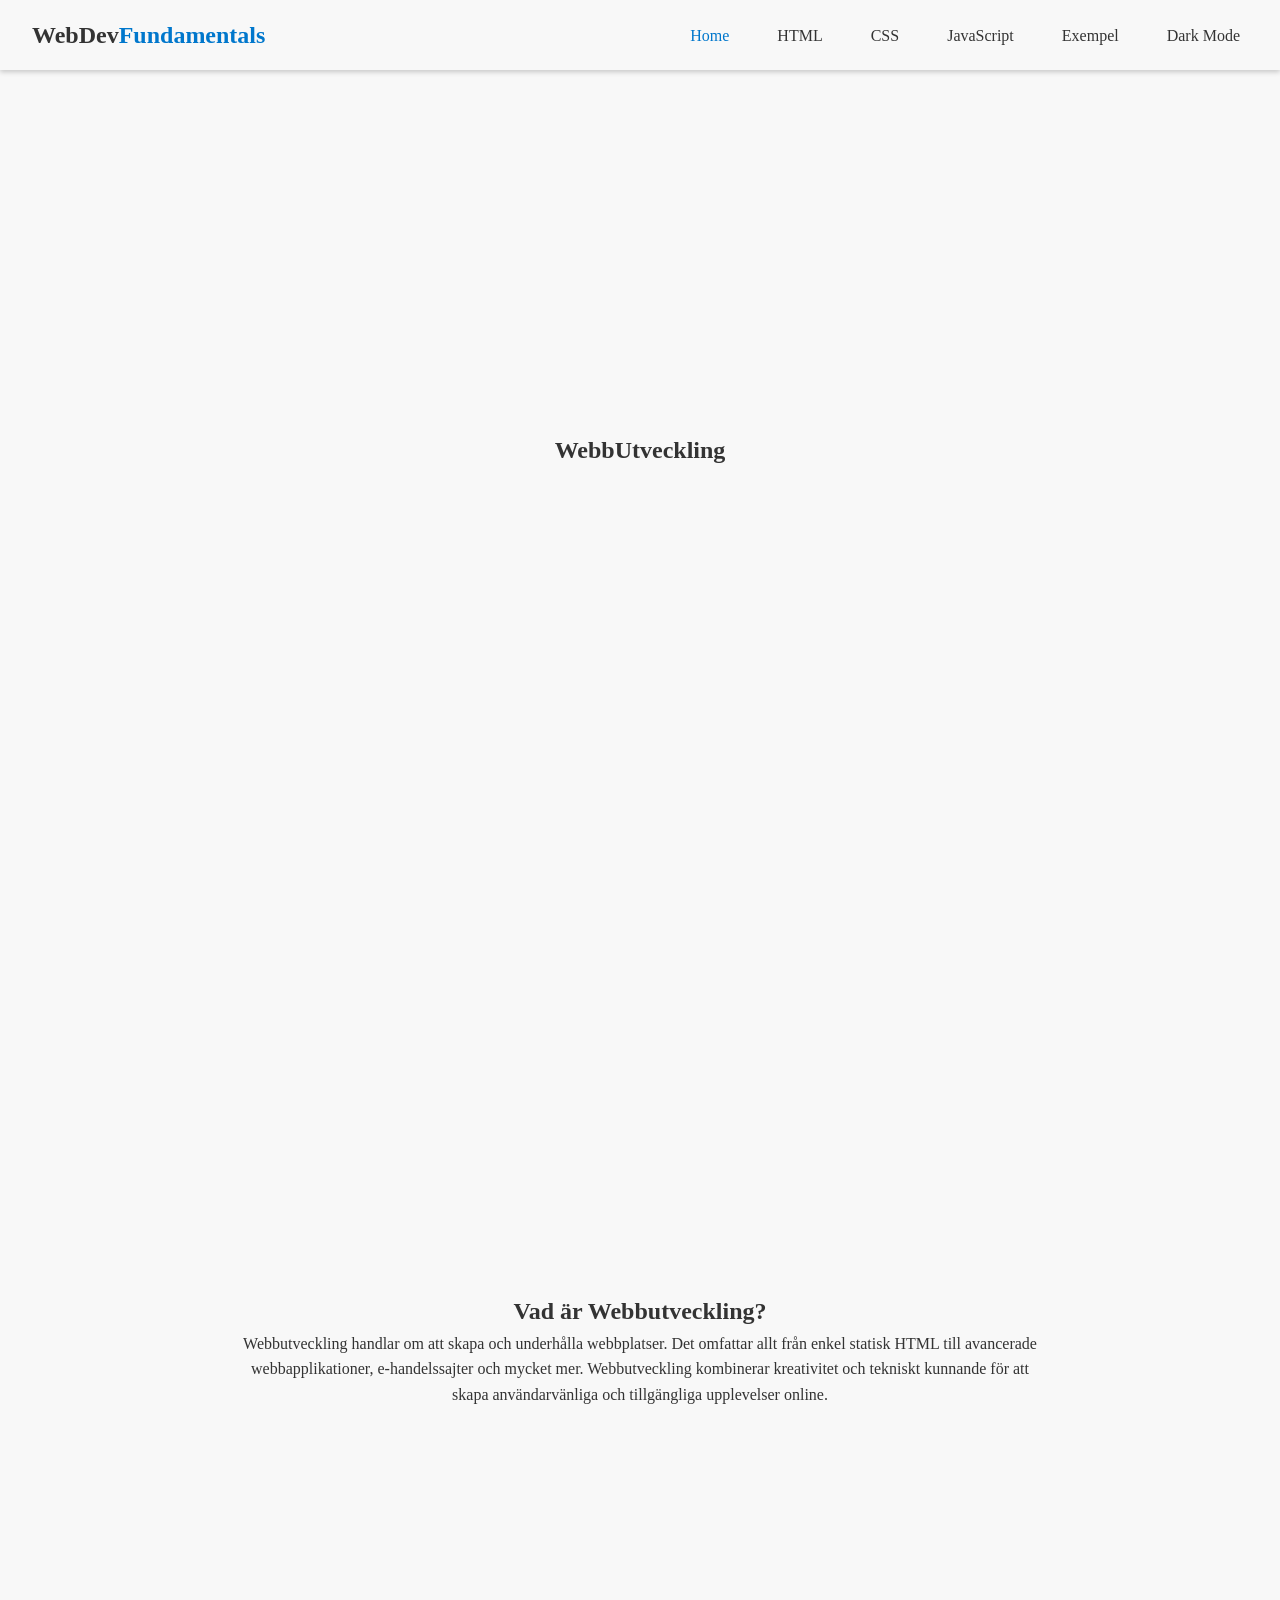
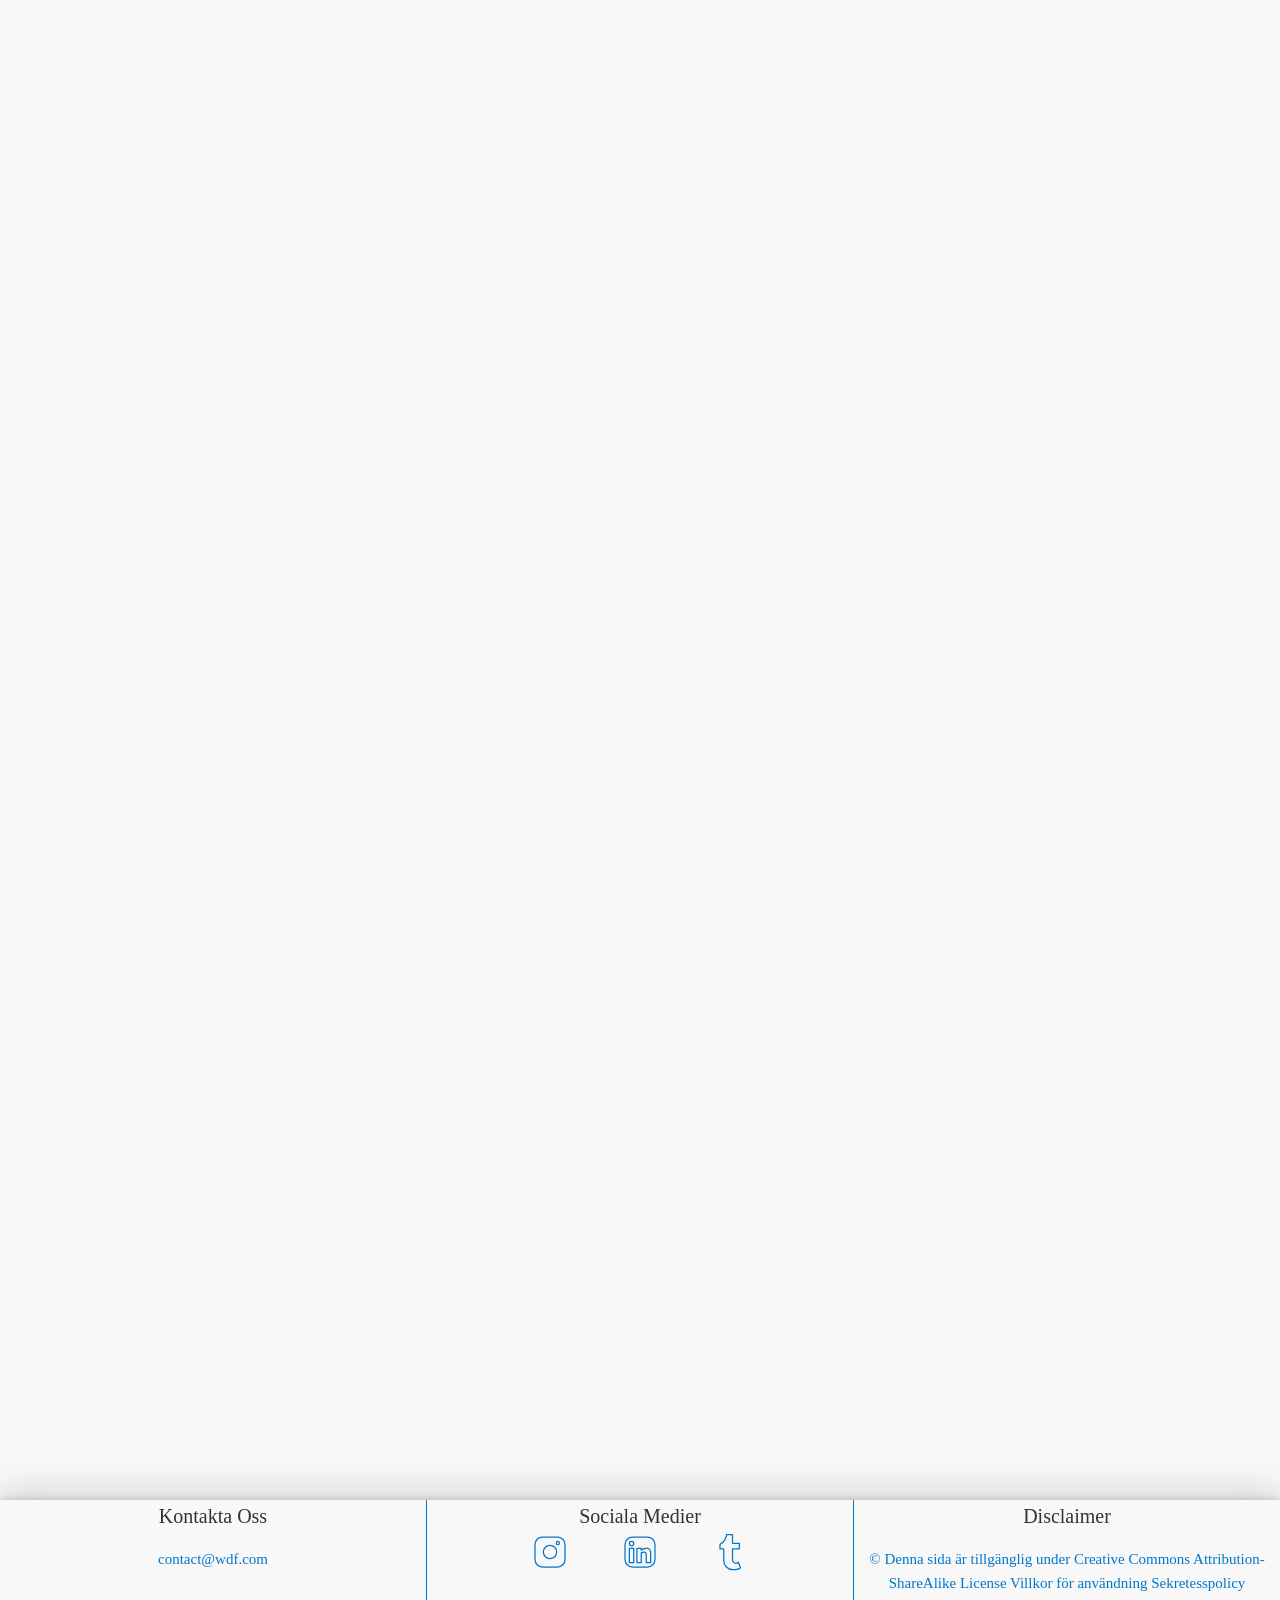
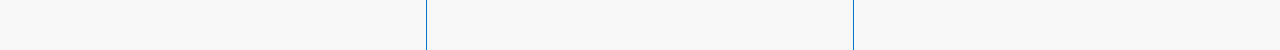
<file: slutprojekt/index.html>
<!DOCTYPE html>
<html lang="sv">
<head>
    <meta charset="UTF-8">
    <meta name="viewport" content="width=device-width, initial-scale=1.0">
    <title>Hem</title>

    <link rel="stylesheet" href="css/style.css">
    <script defer src="js/app.js"></script>
</head>
<body>
    <header>
        <a href="#" class="logo">WebDev<span style="color: var(--primary);">Fundamentals</span></a>
        <div class="menu-toggle">☰</div>
        <nav>
            <ul id="navLinks">
                <li><a href="index.html" class="active" data-page="home">Home</a></li>
                <li><a href="html.html" data-page="html">HTML</a></li>
                <li><a href="css.html" data-page="css">CSS</a></li>
                <li><a href="js.html" data-page="javascript">JavaScript</a></li>
                <li><a href="examples.html">Exempel</a></li>
                <li><a href="#" id="theme-toggle">Toggle</a></li>

                
            </ul>
        </nav>
    </header>

    <section class="hidden">
        <h1>WebbUtveckling</h1>
    </section>

    <section class="hidden">
        <h2>Vad är Webbutveckling?</h2>
        <p>
            Webbutveckling handlar om att skapa och underhålla webbplatser. Det omfattar allt från enkel statisk HTML till avancerade webbapplikationer, e-handelssajter och mycket mer.
            Webbutveckling kombinerar kreativitet och tekniskt kunnande för att skapa användarvänliga och tillgängliga upplevelser online.
        </p>
    </section>

    <section class="hidden">
        <h2>Webbutvecklingens historia</h2>
        <p>
            Webbutveckling började på 1990-talet när den första webbläsaren, WorldWideWeb (senare kallad Nexus), lanserades av Tim Berners-Lee.
            HTML var det första språket, följt av CSS och JavaScript som tillsammans lade grunden för dagens moderna webbsidor.
            Från enkla sidor med text och länkar har webben utvecklats till att inkludera multimedia, interaktivitet och realtidsapplikationer.
        </p>
    </section>

    <section class="hidden">
        <h2>Varför lära sig Webbutveckling?</h2>
        <p>
            Webbutveckling är ett av de mest efterfrågade yrkena idag. Det är kreativt, mångsidigt och erbjuder stora möjligheter, oavsett om du vill arbeta på ett företag, frilansa eller starta något eget.
            Med kunskaper i HTML, CSS och JavaScript kan du bygga egna projekt, skapa digitala portföljer och till och med förändra världen med din kod.
        </p>
    </section>

    <section class="hidden">
        <h2>Verktyg för Webbutveckling</h2>
        <p>
            Det finns många verktyg som underlättar webbutveckling, som t.ex. Visual Studio Code, GitHub, Figma och olika ramverk som React och Bootstrap.
            Dessa verktyg hjälper utvecklare att skriva kod effektivt, samarbeta med andra och designa snygga gränssnitt.
        </p>
    </section>

    <section class="hidden">
        <h2> Börja <strong>IDAG</strong>!</h2>
        <p>Du kommer inte att ångra dig!</p>
    </section>

    <section class="hidden">
        <h2>Språken:</h2>
        <div class="works-all">
            <div class="works hidden">
                <img src="img/html-5.png" alt="">
                <p>HTML</p>
            </div>
            <div class="works hidden">
                <img src="img/css.png" alt="">
                <p>CSS</p>
            </div>
            <div class="works hidden">
                <img src="img/js.png" alt="">
                <p>JavaScript</p>
            </div>
        </div>
    </section>

    <footer>
        <ul id="bottom">
            <li class="contact">
                <p>Kontakta Oss</p>
                <p class="footer-text">contact@wdf.com</p>
            </li>
            <li class="contact" id="socials-footer">
                 <p>Sociala Medier</p>
                 <div id="socials-icons">
                    <img src="img/instagram.svg" alt="" class="socials-svg">
                    <img src="img/linkdin.svg" alt="" class="socials-svg">
                    <img src="img/tumblr.svg" alt="" class="socials-svg">
                 </div>
            </li>
            <li class="contact">
                <p>Disclaimer</p>
                <p class="footer-text">
                    &copy; Denna sida är tillgänglig under Creative Commons Attribution-ShareAlike License Villkor för användning Sekretesspolicy
                </p>
            </li>
        </ul>
    </footer>
</body>
</html>
</file>
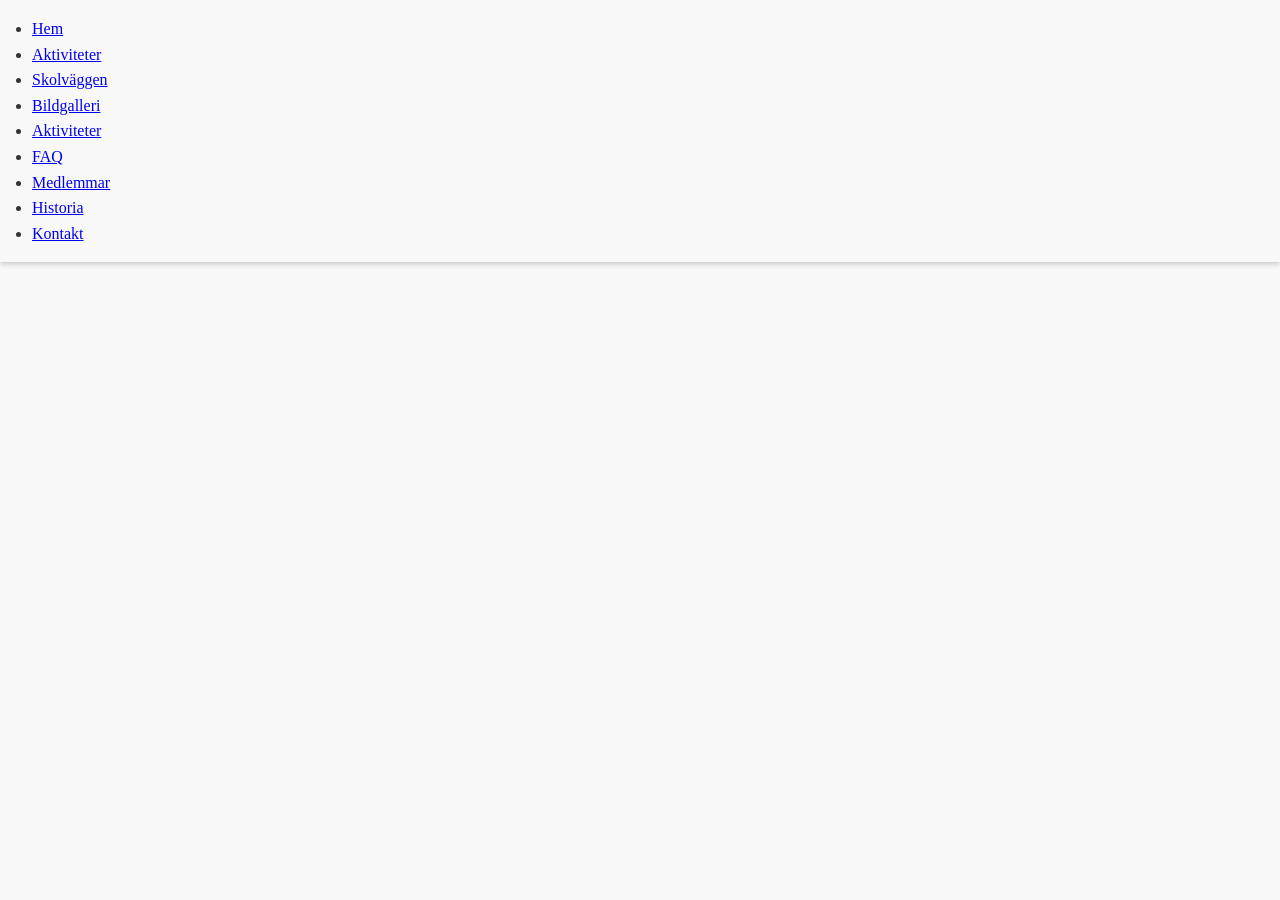
<file: slutprojekt/kontakt.html>
<!DOCTYPE html>
<html lang="en">
<head>
    <meta charset="UTF-8">
    <meta name="viewport" content="width=device-width, initial-scale=1.0">
    <title>Document</title>
    <link rel="stylesheet" href="css/style.css">
    <script defer src="js/app.js"></script>
</head>
<body>

    <header>
        <ul id="navbar">
            <li><a href="Index.html">Hem</a></li>
            <li><a href="aktiviteter.html">Aktiviteter</a></li>
            <li><a href="skolväggen.html">Skolväggen</a></li>
            <li><a href="Bildgalleri.html">Bildgalleri</a></li>
            <li><a href="aktiviteter.html">Aktiviteter</a></li>
            <li><a href="faq.html">FAQ</a></li>
            <li><a href="medlemmar.html">Medlemmar</a></li>
            <li><a href="historia.html">Historia</a></li>
            <li><a href="kontakt.html">Kontakt</a></li>
        </ul>
    </header>


    <footer>
        <ul id="bottom">
            <li class="contact">
                <p>Contact Us</p>
                <p class="footer-text">contact@carne.com</p>
            </li>
            <li class="contact" id="socials-footer">
                 <p>Socials</p>
                 <div id="socials-icons">
                    <img src="img/instagram.svg" alt=""  class="socials-svg">
                    <img src="img/linkdin.svg" alt=""  class="socials-svg">
                    <img src="img/tumblr.svg" alt=""  class="socials-svg">
                    
                </div>
            </li>
            <li class="contact">
                <p>Disclaimer</p>
                <p class="footer-text"> &copy; This page is available under the Creative Commons Attribution-ShareAlike License Terms of Use Privacy Policy </p>
            </li>
        </ul>
    </footer>
    
</body>
</html>
</file>
<file: slutprojekt/css/style.css>
@font-face {
    font-family: jetBrainsMono;
    src: url(../font/JetBrainsMono-Medium.ttf);
}

:root {
    --primary: #0077cc;
    --dark: #333;
    --light: #f8f8f8;
}

[data-theme="dark"]
{
    --primary: #0077cc;
    --dark: #f8f8f8;
    --light: #333;
}

* {
    margin: 0;
    padding: 0;
    box-sizing: border-box;
}

html, body {
    min-height: 100%;
    display: flex;
    flex-direction: column;
}

body {
    background-color: var(--light);
    color: var(--dark);
    padding: 0;
    margin: 0;  
    display: flex;
    flex-direction: column;
    line-height: 1.6;
    overflow-x: hidden;
    transition: background-color 0.3s, color 0.3s;
}

p{
    text-align: center;
    max-width: 800px;
}

h1, h2, h3 {
    color: var(--dark);
}

/* scroll effect */
section {
    display: grid;
    place-items: center;
    align-content: center;
    min-height: 100vh;
    margin: 0, 10px, 0, 10px;
}

#th3eme-toggle {
    color: var(--dark);
    background-color: transparent;
    border: none;
    border-radius: 5px;
    transition: color 0.3s;
    padding: 0.5rem;
    font-family: inherit;
    font-size: inherit;
    cursor: pointer;
    vertical-align: middle;
    display: inline-flex;
    align-items: center;
}

#theme-toggle:hover {
    color: var(--primary);
}
.hidden {
    opacity: 0;
    filter: blur(5px);
    transform: translateX(-100%);
    transition: all 2s;
}

.show {
    opacity: 1;
    filter: blur(0);
    transform: translateX(0);
}

.works-all {
    display: flex;
}

.works {
    min-width: 10vh;
    background-color: var(--light);
    border-radius: 3vh;
    padding: 1vh;
    margin: 0 0.5rem;
    text-align: center;
    box-shadow: rgba(0, 0, 0, 0.24) 0px 3px 8px;
}

.works img {
    width: 150px;
}

.works:nth-child(2) {
    transition-delay: 400ms;
}
.works:nth-child(3) {
    transition-delay: 800ms;
}
.works:nth-child(4) {
    transition-delay: 1200ms;
}

/* footer */
footer {
    background-color: var(--light);
    color: var(--dark); 
    height: 150px;
    margin-top: auto;
    width: 100%;
}

#bottom {
    list-style: none;
    display: flex;
    margin: 0;
    padding: 0;
    flex: 1;
    width: 100%;
    font-size: 20px;
    height: 100%;
    flex-wrap: wrap;
    box-shadow: rgba(0, 0, 0, 0.25) 0px 54px 55px, rgba(0, 0, 0, 0.12) 0px -12px 30px, rgba(0, 0, 0, 0.12) 0px 4px 6px, rgba(0, 0, 0, 0.17) 0px 12px 13px, rgba(0, 0, 0, 0.09) 0px -3px 5px;
}

#bottom li {
    flex: 1;
    text-align: center;
    border-right: var(--primary) solid 1px;
}

#bottom li:last-child {
    border-right: none; 
}

.contact {
    justify-content: center;
    flex-direction: column;
}

.footer-text {
    font-size: 15px;
    color: var(--primary);
    padding: 15px;
    padding-bottom: 0;
}
.socials-svg {
    width: 40px;
}
#socials-icons {
    display: flex;
    justify-content: center;
    gap: 50px;
}
.socials-svg:hover {
    scale: 1.2;
    transition: all 100ms;
}

/* Navbar */
header {
    position: fixed;
    top: 0;
    left: 0;
    width: 100%;
    background-color: var(--light);
    padding: 1rem 2rem;
    display: flex;
    justify-content: space-between;
    align-items: center;
    z-index: 1000;
    box-shadow: 0 2px 5px rgba(0,0,0,0.2);
}

.logo {
    font-size: 1.5rem;
    font-weight: bold;
    text-decoration: none;
    color: var(--dark);
}

#navLinks {
    display: flex;
    list-style: none;
}

#navLinks li {
    margin-left: 2rem;
}

#navLinks a {
    text-decoration: none;
    color: var(--dark);
    padding: 0.5rem;
    transition: color 0.3s;
    vertical-align: middle;
}

#navLinks a:hover, #navLinks a.active {
    color: var(--primary);
}

.menu-toggle {
    display: none;
    cursor: pointer;
    font-size: 1.5rem;
}

/* Products */
#product-container {
    display: flex;
    justify-content: center;
    overlay: auto;
    flex-wrap: wrap;
}

.product {
    margin: 5vh;
    padding: 10vh;
    text-align: center;
    box-shadow: rgba(240, 46, 170, 0.4) 5px 5px, rgba(240, 46, 170, 0.3) 10px 10px, rgba(240, 46, 170, 0.2) 15px 15px, rgba(240, 46, 170, 0.1) 20px 20px, rgba(240, 46, 170, 0.05) 25px 25px;
    background-color: var(--dark);
}

/* Form */
form {
    display: flex;
    justify-content: center;
    flex-wrap: wrap;
    flex-direction: column;
}

.form-ind {
    margin: 3vh;
    min-height: 2vh;
}

/* Img scroll */
.image-scroll {
    background-image: url(../img/Skiåkaren.png);
    height: 325px;
    background-size: cover;
    background-attachment: fixed;
    background-repeat: no-repeat;
    border: gray solid 1px;
    background-position: center;
}

/* Code snippet */
pre {
    background-color: var(--light);
    color: var(--dark);
    box-shadow: rgba(0, 0, 0, 0.24) 0px 3px 8px;
    font-size: larger;
    padding: 20px;
    font-family: jetBrainsMono;
    overflow-x: auto;
    white-space: pre;
    max-width: 100%;
    -webkit-overflow-scrolling: touch;
}

pre code {
    display: block;
    white-space: pre-wrap;
}

section {
    padding:  10px;
}

/* Boids simulation section */
#boids-container {
    position: relative;
    width: 100%;
    height: 60vh;
    overflow: hidden;
}

#boidsCanvas {
    position: absolute;
    top: 0;
    left: 0;
    width: 100%;
    height: 100%;
}

#content {
    padding: 2rem;
    max-width: 1200px;
    margin: 0 auto;
}

/* Responisve */
@media (max-width: 768px) {
    .menu-toggle {
        display: block;
    }
    
    nav {
        position: absolute;
        top: 100%;
        left: 0;
        width: 100%;
        background: var(--light);
        transform: scaleY(0);
        transform-origin: top;
        transition: transform 0.3s;
    }
    
    nav.active {
        transform: scaleY(1);
    }
    
    #navLinks {
        flex-direction: column;
        padding: 1rem;
    }
    
    #navLinks li {
        margin: 0.5rem 0;
    }

    footer {
        height: auto;
    }
    
    #bottom {
        flex-direction: column; 
        height: auto;
    }
    
    #bottom li {
        border-right: none; 
        border-bottom: var(--primary) solid 1px;
        padding: 15px 0; 
    }
    
    #bottom li:last-child {
        border-bottom: none; 
    }
    
    .socials-svg {
        width: 30px; 
    }
    
    #socials-icons {
        gap: 20px;
    }

}



#product-container, .works-all {
    flex-wrap: wrap;
    justify-content: center;
    max-width: 100%;
    overflow: hidden;
}

.color-explanation {
    display: flex;
    flex-direction: column;
    justify-content: center;
    align-items: center;
}

.color-explanation a {
    margin-top: 40px;
    background-color: var(--primary);
    color: var(--light);
    text-align: center;
    padding: 10px;
    display: inline-block;
    border-radius: 10px;
    border: var(--dark) solid 1px;
    width: 20%;
    box-shadow: rgba(0, 0, 0, 0.24) 0px 3px 8px;
    font-size: larger;
    text-decoration: none;
}
.color-explanation a:hover {
    background-color: var(--primary);
}


img {
    max-width: 100%;
}

/* Projekt för att lära sig */

#projects {
    max-width: 1200px;
    margin: 0 auto;
    padding: 2rem;
}

.project-category {
    margin-bottom: 3rem;
}

.projects-grid {
    display: flex;
    grid-template-columns: repeat(auto-fill, minmax(300px, 1fr));
    gap: 2rem;
    margin-top: 1.5rem;
    flex-wrap: wrap;
}

.project-card {
    background-color: var(--light);
    border-radius: 8px;
    padding: 1.5rem;
    box-shadow: rgba(0, 0, 0, 0.1) 0px 4px 12px;
    transition: transform 0.3s ease, box-shadow 0.3s ease;
    
    border: 1px var(--dark) solid;
}

.project-card:hover {
    transform: translateY(-1px);
    box-shadow: rgba(0, 0, 0, 0.2) 0px 8px 24px;
    border-left: 4px solid var(--primary);
}

.project-card h3 {
    color: var(--primary);
    margin-bottom: 1rem;
}

.project-card ul {
    list-style-type: disc;
    padding-left: 1.5rem;
    margin-bottom: 1rem;
}

.project-card li {
    margin-bottom: 0.5rem;
}

.difficulty {
    font-size: 0.9rem;
    font-weight: bold;
    color: var(--dark);
    margin-top: 1rem;
    border-top: 1px solid rgba(0,0,0,0.1);
    padding-top: 0.5rem;
}

@media (max-width: 768px) {
    .projects-grid {
        grid-template-columns: 1fr;
    }
}
</file>
